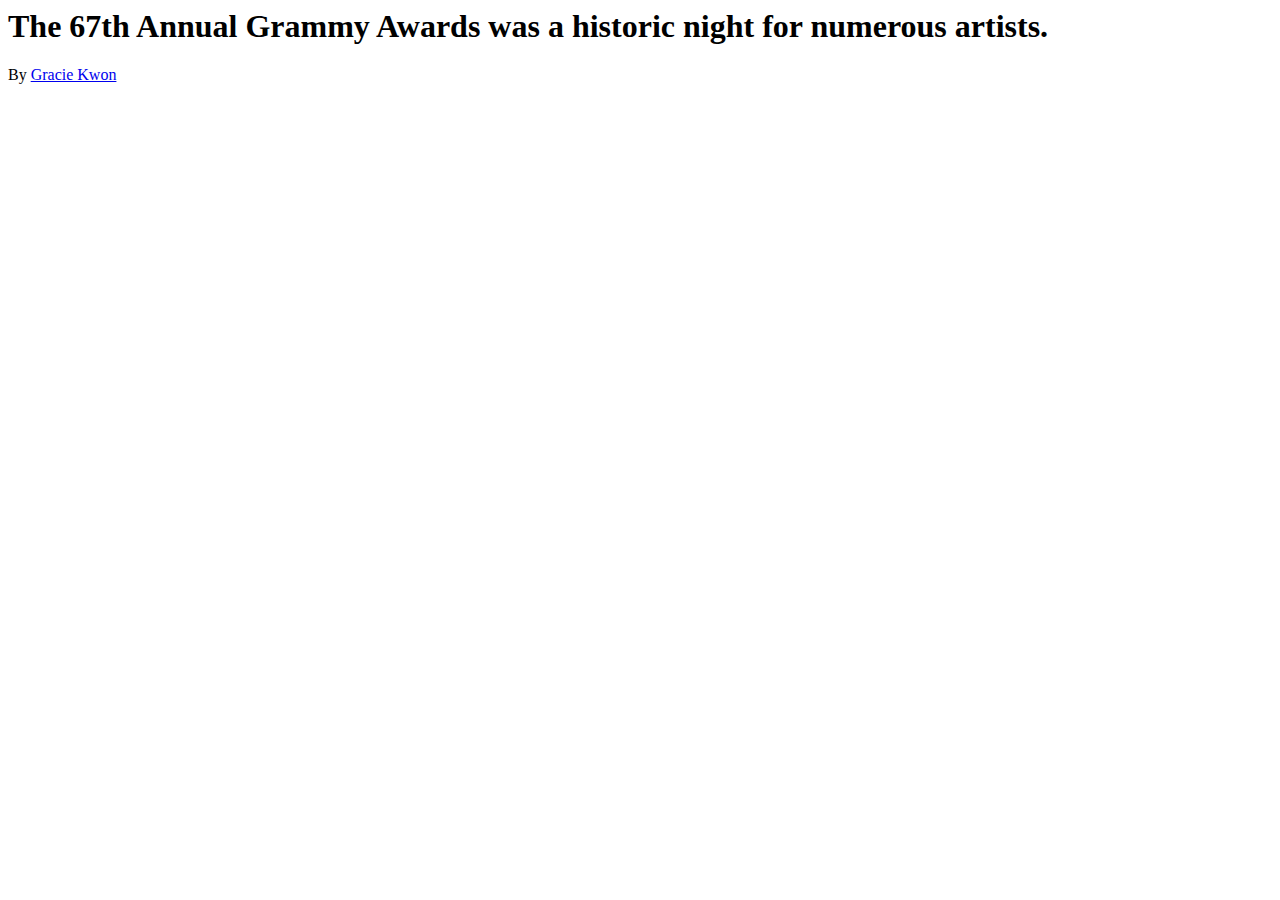
<file: visualization/digital_production_lab/index.html>
<head>
    <link href="style.css" type="text/css" rel="stylesheet">
  </head>
  
  <body>
    <div id ="content">
      <h1>
        The 67th Annual Grammy Awards was a historic night for numerous artists.
      </h1>
      <div id ="byline">
        By <a href="https://www.linkedin.com/in/gracie-kwon-a69522257/">Gracie Kwon</a>
      </div>

    </div>
    
    <iframe style="border-radius:12px" src="https://open.spotify.com/embed/album/6BzxX6zkDsYKFJ04ziU5xQ?utm_source=generator" width="100%" height="352" frameBorder="0" allowfullscreen="" allow="autoplay; clipboard-write; encrypted-media; fullscreen; picture-in-picture" loading="lazy"></iframe>
</file>
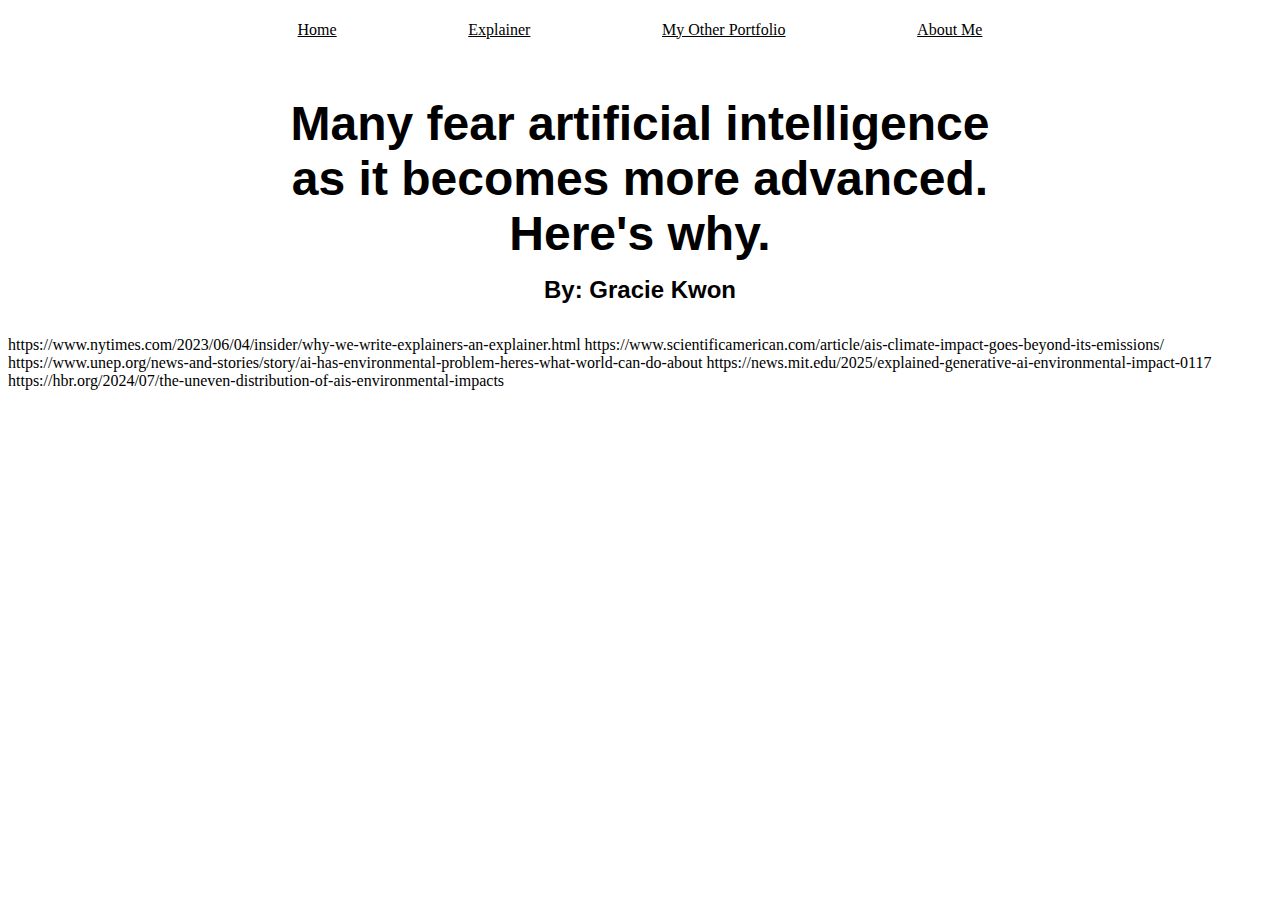
<file: explainer.html>
<head>
    <link href="style.css" type="text/css" rel="stylesheet">
  </head>

<div id="nav-bar">
    <a class="nav-item" href="index.html">Home</a>
    <a class="nav-item" href="/explainer.html">Explainer</a>
    <a class="nav-item" href="https://graciekwon03.wixsite.com/website">My Other Portfolio</a>
    <a class="nav-item" href="/about_me.html">About Me</a>
</div>


<body>
    <div id="content">
        <h1 id="title">
            Many fear artificial intelligence as it becomes more advanced. Here's why.        </h1>
        <h2 id="byline">
            By: Gracie Kwon
        </h2> 

    </div>
</body>

https://www.nytimes.com/2023/06/04/insider/why-we-write-explainers-an-explainer.html

https://www.scientificamerican.com/article/ais-climate-impact-goes-beyond-its-emissions/

https://www.unep.org/news-and-stories/story/ai-has-environmental-problem-heres-what-world-can-do-about

https://news.mit.edu/2025/explained-generative-ai-environmental-impact-0117

https://hbr.org/2024/07/the-uneven-distribution-of-ais-environmental-impacts
</file>
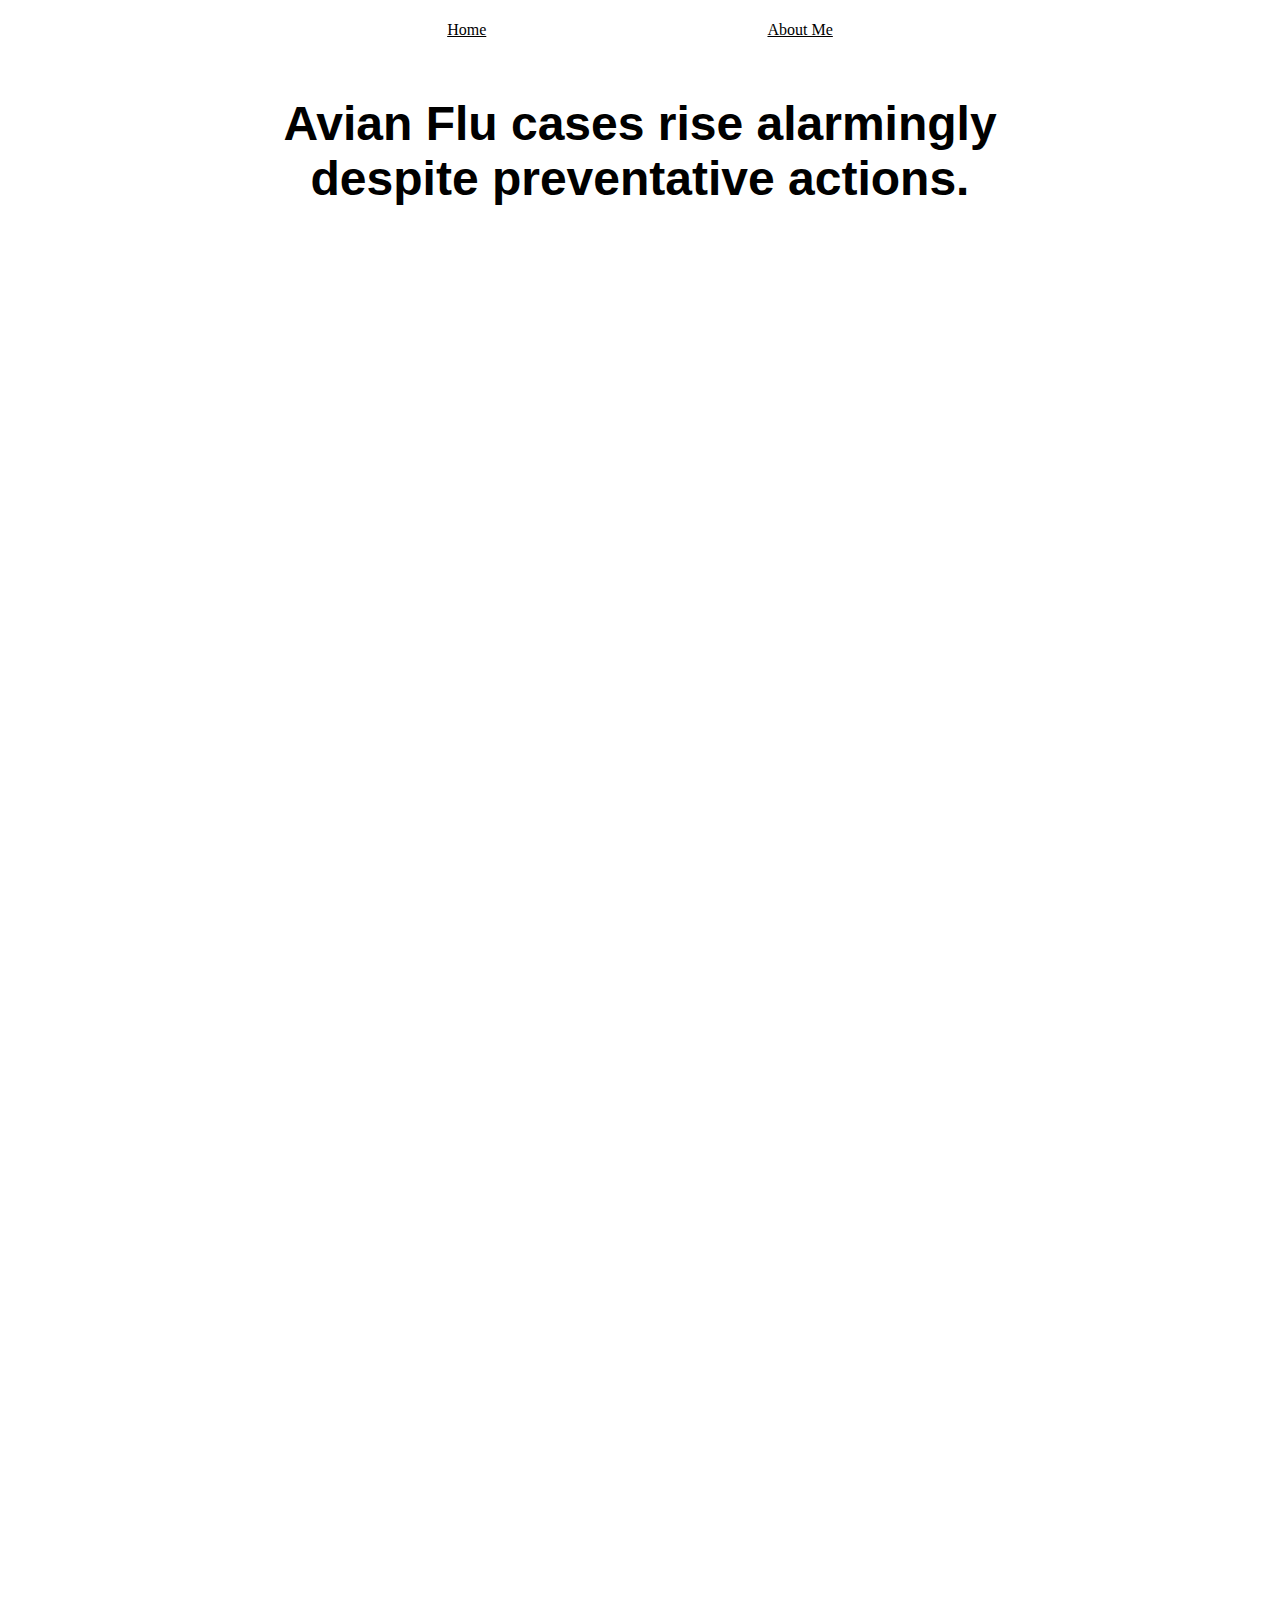
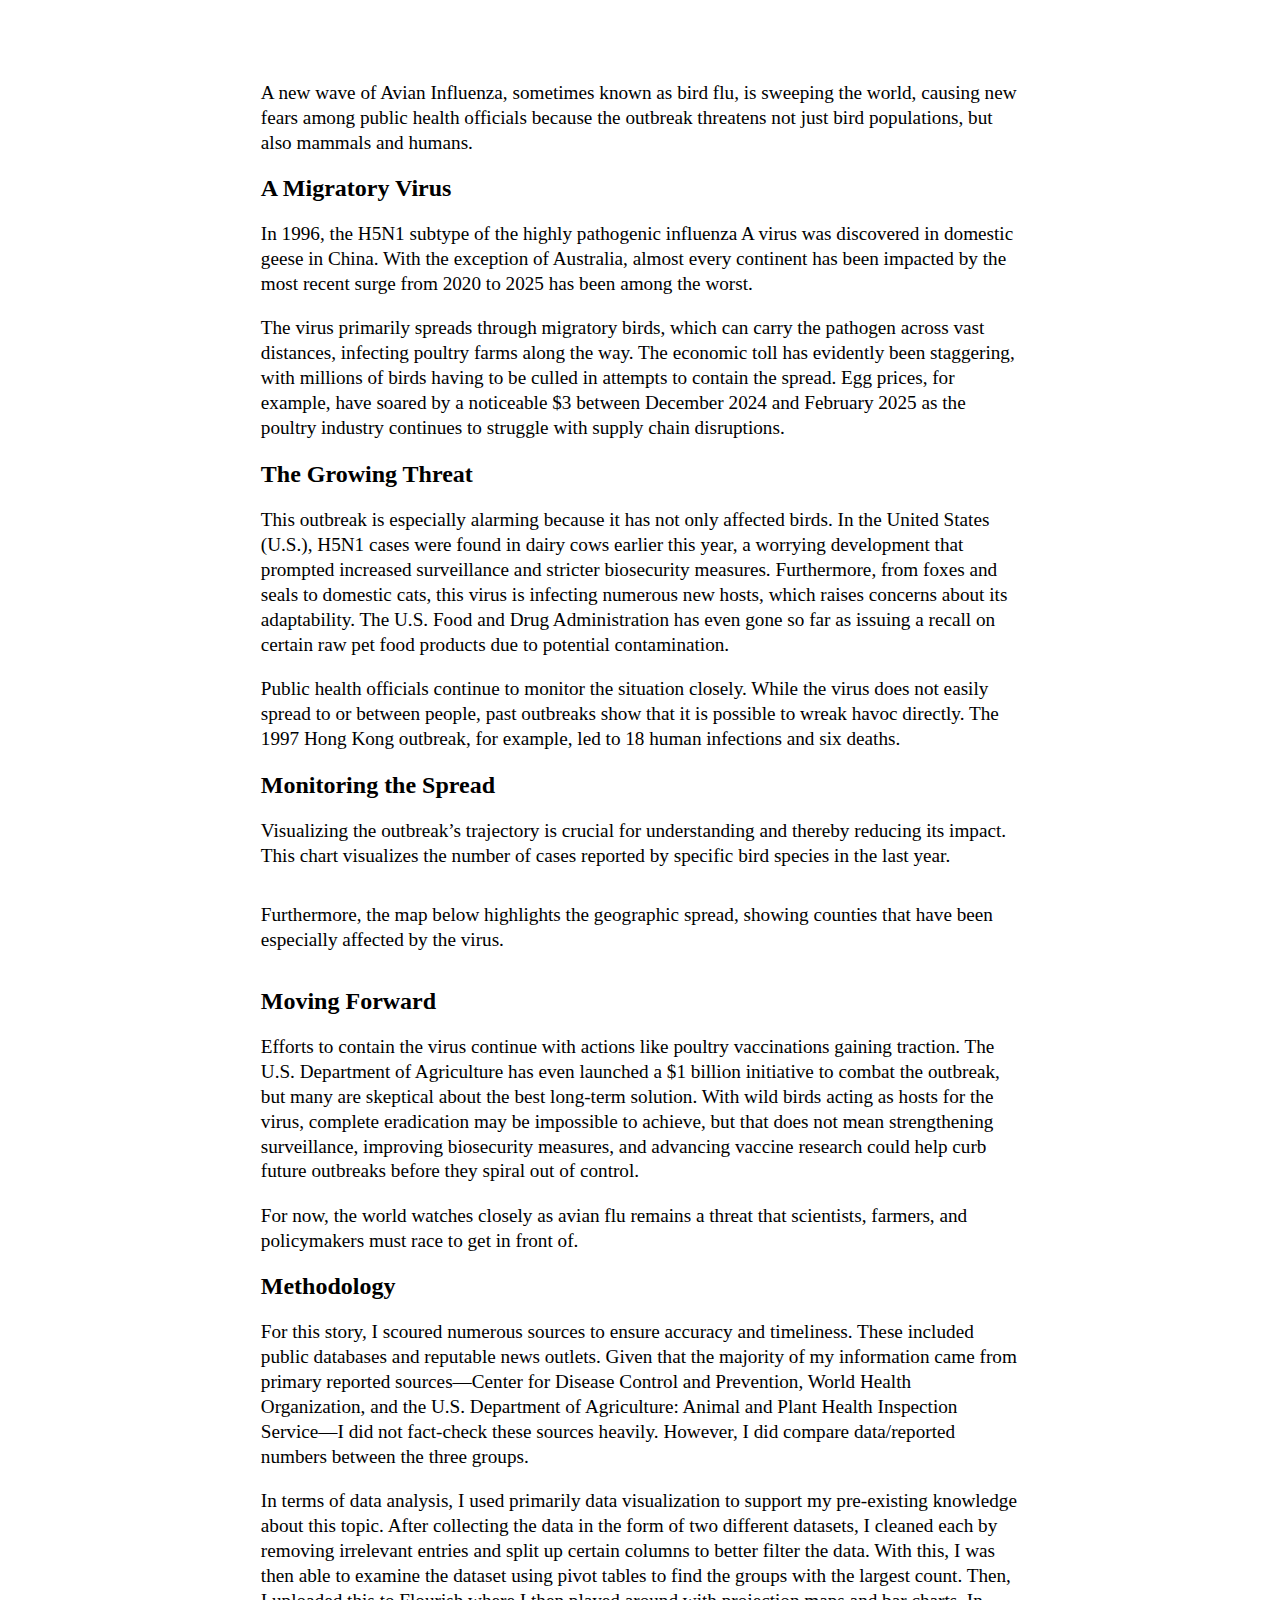
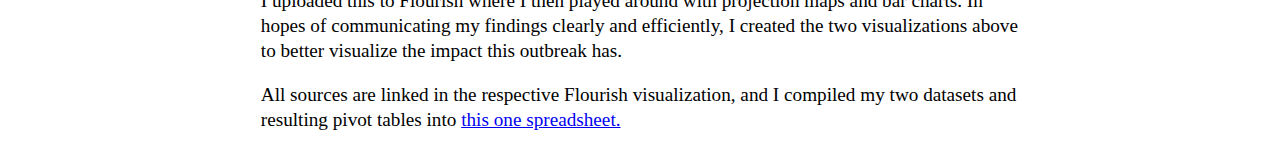
<file: story.html>
<head>
    <!--Link to external CSS stylesheet-->
    <link href="style.css" type="text/css" rel="stylesheet">
  </head>

<!--Navigation bar-->
<div id="nav-bar">
    <a class="nav-item" href="index.html">Home</a>
    <a class="nav-item" href="about_me.html">About Me</a>
</div>

<body>
    <!--Story headline-->
    <div id="content">
        <h1 id="story-title">
            Avian Flu cases rise alarmingly despite preventative actions.
        </h1>
    </div>

    <!--Knight Lab Juxtapose feature-->
    <div class="iframe-container">
        <iframe frameborder="0" class="juxtapose" width="100%" height="1410" src="https://cdn.knightlab.com/libs/juxtapose/latest/embed/index.html?uid=836da3fc-f8a7-11ef-9397-d93975fe8866"></iframe>

    </div>
    
    <!--Main story content-->
    <div id="content">
        <p>
            A new wave of Avian Influenza, sometimes known as bird flu, is sweeping the world, causing new fears among public health officials because the outbreak threatens not just bird populations, but also mammals and humans. 
        </p>

        <h2>A Migratory Virus</h2>
        <p>
            In 1996, the H5N1 subtype of the highly pathogenic influenza A virus was discovered in domestic geese in China. With the exception of Australia, almost every continent has been impacted by the most recent surge from 2020 to 2025 has been among the worst. 
        </p>
        <p>
            The virus primarily spreads through migratory birds, which can carry the pathogen across vast distances, infecting poultry farms along the way. 
            The economic toll has evidently been staggering, with millions of birds having to be culled in attempts to contain the spread. 
            Egg prices, for example, have soared by a noticeable $3 between December 2024 and February 2025 as the poultry industry continues to struggle with supply chain disruptions.
        </p>
        
        <h2>The Growing Threat</h2>
        <p>
            This outbreak is especially alarming because it has not only affected birds. 
            In the United States (U.S.), H5N1 cases were found in dairy cows earlier this year, a worrying development that prompted increased surveillance and stricter biosecurity measures. 
            Furthermore, from foxes and seals to domestic cats, this virus is infecting numerous new hosts, which raises concerns about its adaptability. 
            The U.S. Food and Drug Administration has even gone so far as issuing a recall on certain raw pet food products due to potential contamination.
        </p>
        <p>
            Public health officials continue to monitor the situation closely. 
            While the virus does not easily spread to or between people, past outbreaks show that it is possible to wreak havoc directly. 
            The 1997 Hong Kong outbreak, for example, led to 18 human infections and six deaths.
                    
        </p>

        <h2>Monitoring the Spread</h2>
        <p>
            Visualizing the outbreak’s trajectory is crucial for understanding and thereby reducing its impact. 
            This chart visualizes the number of cases reported by specific bird species in the last year. 
        </p>

        <!--Flourish bar chart-->
        <div class="flourish-embed flourish-chart" data-src="visualisation/21892981"><script src="https://public.flourish.studio/resources/embed.js"></script><noscript><img src="https://public.flourish.studio/visualisation/21892981/thumbnail" width="100%" alt="chart visualization" /></noscript></div>
        
        <p>
            Furthermore, the map below highlights the geographic spread, showing counties that have been especially affected by the virus. 
        </p>

        <!--Flourish projection map-->
        <div class="flourish-embed flourish-map" data-src="visualisation/21892705"><script src="https://public.flourish.studio/resources/embed.js"></script><noscript><img src="https://public.flourish.studio/visualisation/21892705/thumbnail" width="100%" alt="map visualization" /></noscript></div>
    
        <h2>Moving Forward</h2>
        <p>
            Efforts to contain the virus continue with actions like poultry vaccinations gaining traction. 
            The U.S. Department of Agriculture has even launched a $1 billion initiative to combat the outbreak, but many are skeptical about the best long-term solution. 
            With wild birds acting as hosts for the virus, complete eradication may be impossible to achieve, but that does not mean strengthening surveillance, improving biosecurity measures, and advancing vaccine research could help curb future outbreaks before they spiral out of control.
        </p>
        <p>
            For now, the world watches closely as avian flu remains a threat that scientists, farmers, and policymakers must race to get in front of.

        </p>

        <!--Methodology section-->
        <h2>Methodology</h2>
        <p>
            For this story, I scoured numerous sources to ensure accuracy and timeliness. 
            These included public databases and reputable news outlets. Given that the majority of my information came from primary reported sources—Center for Disease Control and Prevention, World Health Organization, and the U.S. Department of Agriculture: Animal and Plant Health Inspection Service—I did not fact-check these sources heavily. 
            However, I did compare data/reported numbers between the three groups. 
        </p>
        <p>
            In terms of data analysis, I used primarily data visualization to support my pre-existing knowledge about this topic. 
            After collecting the data in the form of two different datasets, I cleaned each by removing irrelevant entries and split up certain columns to better filter the data. 
            With this, I was then able to examine the dataset using pivot tables to find the groups with the largest count. 
            Then, I uploaded this to Flourish where I then played around with projection maps and bar charts. 
            In hopes of communicating my findings clearly and efficiently, I created the two visualizations above to better visualize the impact this outbreak has. 
        </p>
        <p>
            All sources are linked in the respective Flourish visualization, and I compiled my two datasets and resulting pivot tables into <a class="spreadsheet" href="https://docs.google.com/spreadsheets/d/10IxmMAhDFnO2Ty-nkqaVHkE0jyt1tLwrGLeh_IQy4C4/edit?usp=sharing">this one spreadsheet.</a>
        </p>
    </div>
</body>
</file>
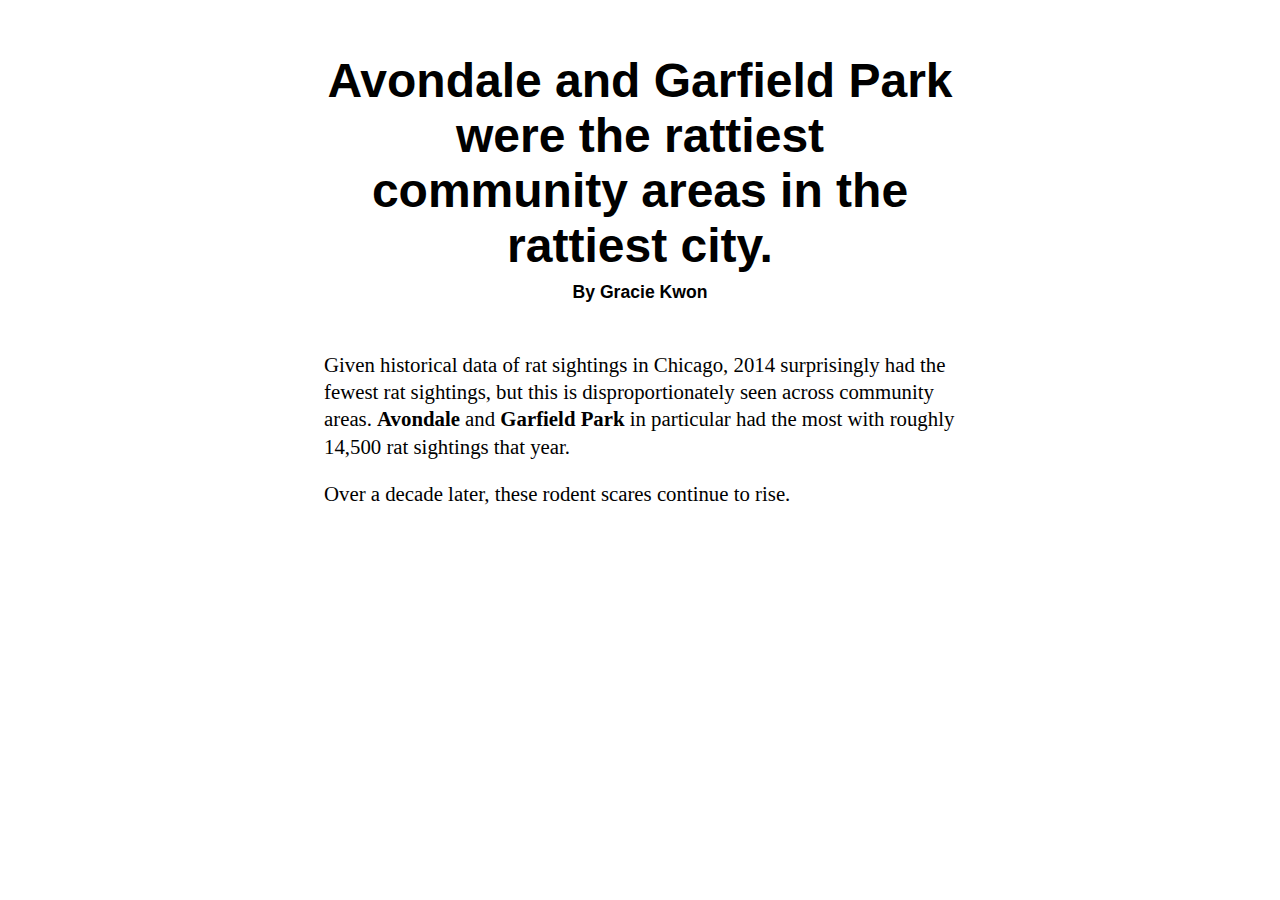
<file: visualization_map_lab/map.html>
<head>
    <link href="style.css" type="text/css" rel="stylesheet">
  </head>
  
<body>
    <div id="content">

        <h1 id="title">
           Avondale and Garfield Park were the rattiest community areas in the rattiest city.
        </h1>

        <h2 id="byline">
            By Gracie Kwon
        </h2>

        <div id="map" class="flourish-embed flourish-map" data-src="visualisation/21391557"><script src="https://public.flourish.studio/resources/embed.js"></script><noscript><img src="https://public.flourish.studio/visualisation/21391557/thumbnail" alt="map visualization" /></noscript></div>
        
        <p id="maptext">
            Given historical data of rat sightings in Chicago, 2014 surprisingly had the fewest rat sightings, but this is disproportionately seen across community areas.
            <b>Avondale</b> and <b>Garfield Park</b> in particular had the most with roughly 14,500 rat sightings that year.
            
            <p> Over a decade later, these rodent scares continue to rise.</p>
        </p>
    </div>
</body>
</file>
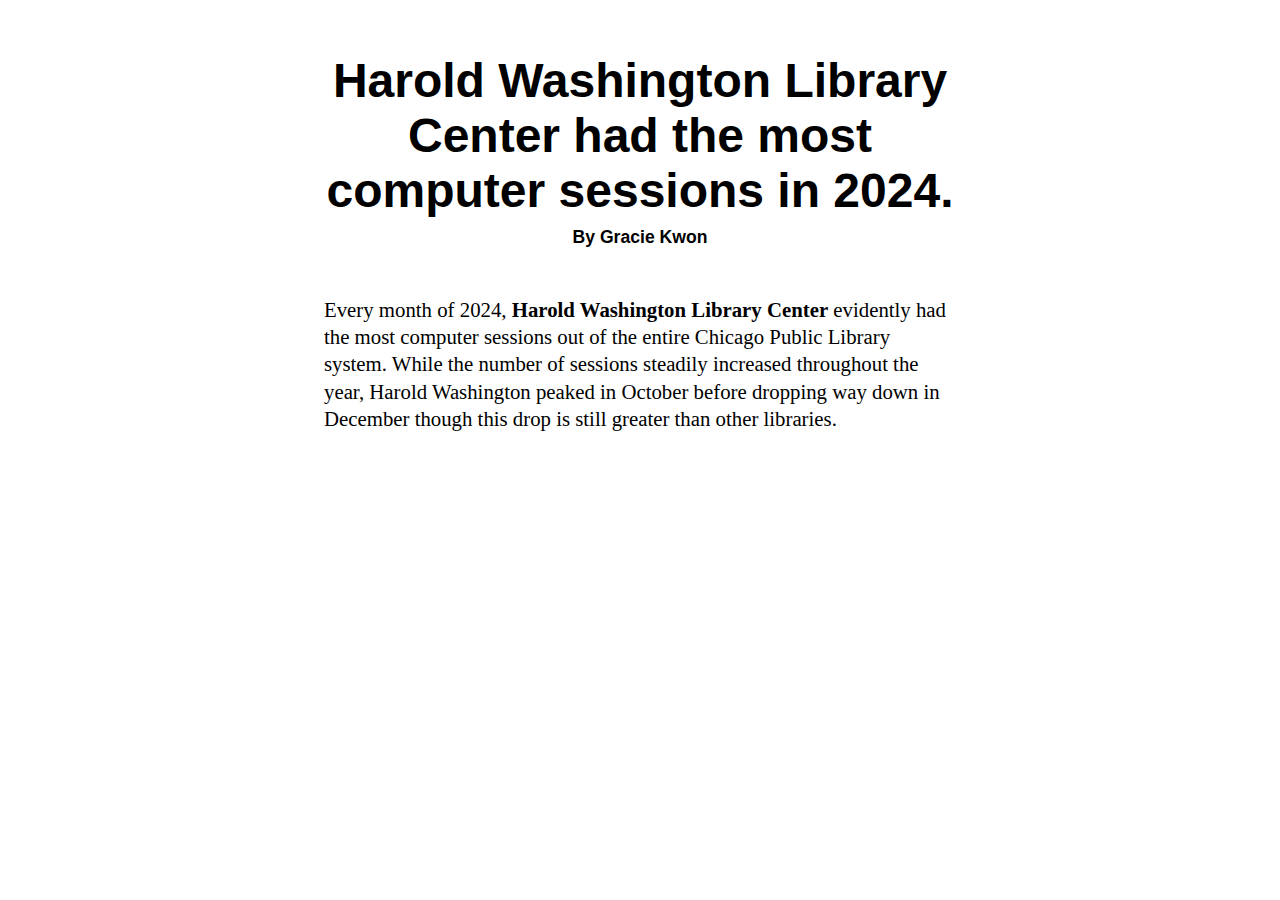
<file: visualization_map_lab/visualization.html>
<head>
    <link href="style.css" type="text/css" rel="stylesheet">
  </head>
  
<body>
    <div id="content">

        <h1 id="title">
            Harold Washington Library Center had the most computer sessions in 2024.</a>
        </h1>

        <h2 id="byline">
            By Gracie Kwon
        </h2>

        <div id="graph" class="flourish-embed flourish-slope" data-src="visualisation/21356686"><script src="https://public.flourish.studio/resources/embed.js"></script><noscript><img src="https://public.flourish.studio/visualisation/21356686/thumbnail" alt="slope visualization" /></noscript></div>
        
        <p id="graphtext">
            Every month of 2024, <b>Harold Washington Library Center</b> evidently had the most computer sessions out of the entire Chicago Public Library system. 
            While the number of sessions steadily increased throughout the year, Harold Washington peaked in October before dropping way down in December though this drop is still greater than other libraries.
        </p>
</file>
<file: visualization/digital_production_lab/style.css>
img {
    margin: auto;
    margin-top: 10px;
    display: block;
  }
</file>
<file: style.css>
/* heading style */
h1 {
  font-size: 3em;
  font-family: Helvetica;
  text-align: center;
  margin-bottom: -5px;
}

/* head section style */
#head {
  padding: 15%;
  text-align: center;
  background: #1abc9c;
  color: white;
  font-size: 30px;
}

/* div style */
div {
  padding: 1%;
}

/* byline style */
#byline {
  font-size: 1.5em;
  font-family: Helvetica;
  text-align: center;
}

#work {
  text-align: center;
}

/* paragraph style */
p {
  font-family:'Times New Roman', Times, serif;
  font-size: 1.2em;
  line-height: 1.3em;
  padding-bottom: 20px;
  margin-bottom: -20px
}

/* caption style */
figcaption {
  font-size: 0.8em;
  text-align: center;
}

/* credit within caption style */
.credit {
  font-size: 0.7em;
}

/* image style */
img {
  padding: 10px;
  width: 60%;
  display: block;
  margin: auto;
}

/* navigation bar style */
#nav-bar {
  text-align: center;
  margin: auto;
  width: 75%;
  display: flex;
  justify-content: space-evenly;
}

/* links in navigation bar style */
#nav-bar a {
  color: black;
}

/* landing bar style */
#landing-bar {
  background-color: white;
  margin: auto;
  border: 3px double black;
}

/* link in landing bar style */
#landing-bar a {
  color: black;
  font-size: 14px;
}

/* row style */
.row {
  display: flex;
  flex-wrap: wrap;
  justify-content: center;
  gap: 10px;
  max-width: 75%;
  margin: auto;
  padding: 10px;
}

/* column style */
.column {
  background: #f8f9fa;
  border: 5px solid #1abc9c; 
  text-align: center;
  width: 60%; 
}

/* iframe container style */
.iframe-container {
  margin-bottom: -30%;
  width: 60%;
  margin: auto;
}

/* responsive design */
#content {
  width: 60%;
  margin: auto;
}

/* media query for portrait orientation */
@media (orientation: portrait) {
  #content {
    width: 50%;
  }
  .row{
    flex-direction: column;
  }
}
</file>
<file: visualization_map_lab/style.css>
h1 {
    font-size: 3em;
    font-family: Helvetica;
    text-align: center;
    margin-bottom: -5px;
  }
  
  div {
    padding: 1%;
  }
  
  #byline {
    font-size: 1.1em;
    font-family: Helvetica;
    text-align: center;
  }
  
  p {
    font-size: 1.3em;
    line-height: 1.3em;
    padding-bottom: 20px;
    margin-bottom: -20px;
  }

  
 #graph {
  width: 50%;
  margin: auto;
 }

 #map {
  width: 30%;
  margin: auto;
 }
 
  img {
    margin: auto;
    margin-top: 10px;
    display: block;
  }
  
  /* responsive design */
  #content {
    width: 50%;
    margin: auto;
  }
  
  @media (orientation: portrait) {
    #content {
      width: 50%;
    }
  }
</file>
